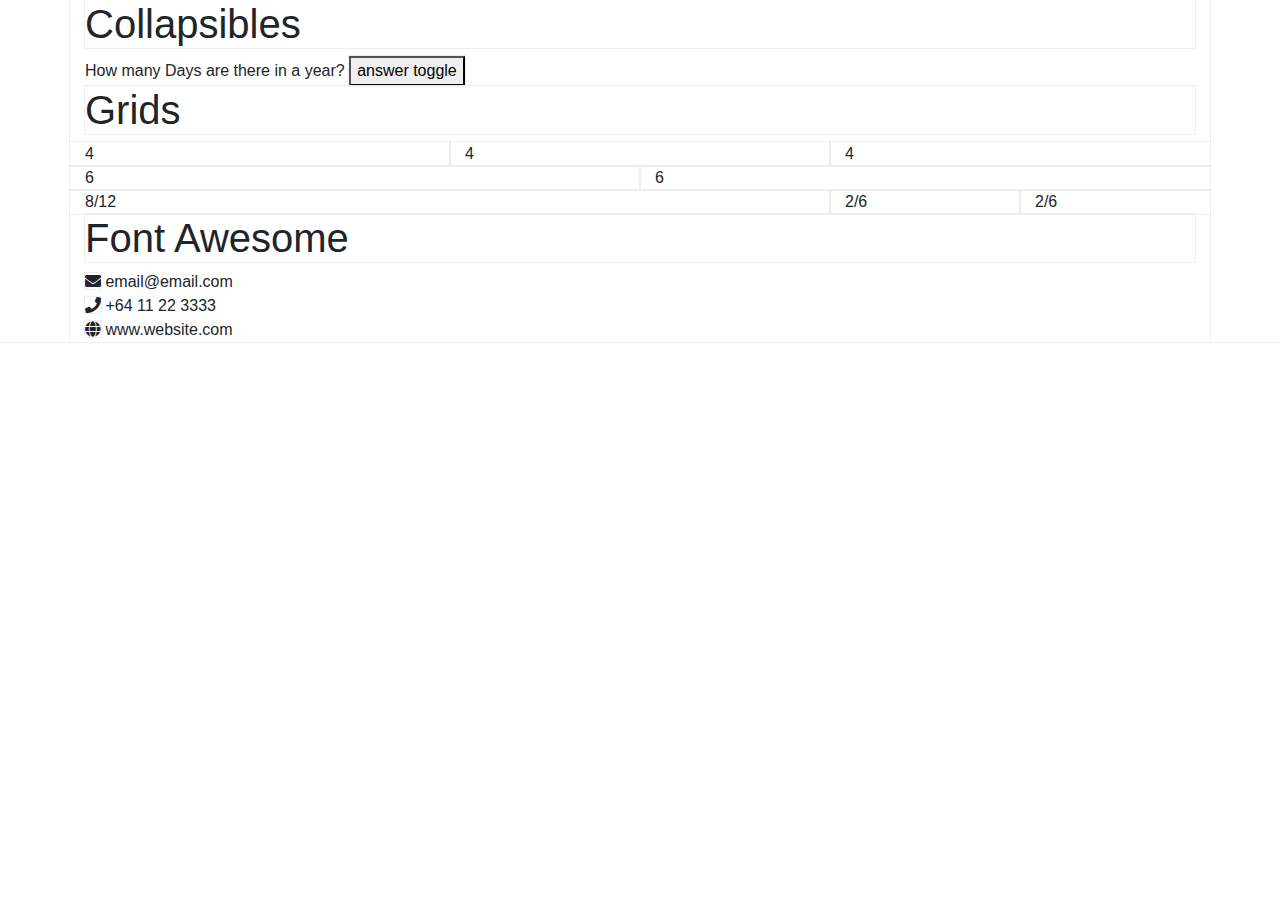
<file: bootstrap/index.html>
<!DOCTYPE html>

<html>

<head>
    
    <meta charset="utf-8"/>
    <title>Bootstrap demo</title>
    
    <!-- add the following 4 lines for botstrap -->
    <meta name="veiwport" content="width=device-width, initial-scale=1" />
    <link rel="stylesheet" href="css/bootstrap.min.css" />
    <link rel="stylesheet" href="https://use.fontawesome.com/releases/v5.0.10/css/all.css">
          
    <!-- outline all elements -->
    <style>
    
        *{outline: #EEE solid 1px }    
    
    </style>

</head>
    
<body> 
    
    <script src="https://code.jquery.com/jquery-3.3.1.js"></script>
    <script src="js/bootstrap.min.js"></script>
    
    <div class="container">
        
        <h1>Collapsibles</h1>
        
        How many Days are there in a year?
        
        <button data-toggle="collapse" data-target="#answer"> answer toggle </button>
        
        <div id="answer" class="collapse">
        
            365.2422
        
        </div>
    
        <h1>Grids</h1>
        
        <div class="row">
        
            <div class="col-sm-4">4</div>
            <div class="col-sm-4">4</div>
            <div class="col-sm-4">4</div>
        
        </div>
        
        <div class="row">
        
            <div class="col-6">6</div>
            <div class="col-6">6</div>
        
        </div>
        
        <div class="row">
        
            <div class="col-12 col-sm-8">8/12</div>
            <div class="col-6 col-sm-2">2/6</div>
            <div class="col-6 col-sm-2">2/6</div>
        
        </div>
        
        <h1>Font Awesome</h1>
        
        <i class="fas fa-envelope"></i> email@email.com
        <br />
        <i class="fas fa-phone"></i> +64 11 22 3333
        <br />
        <i class="fas fa-globe"></i> www.website.com
    
    </div>

</body>



</html>
</file>
